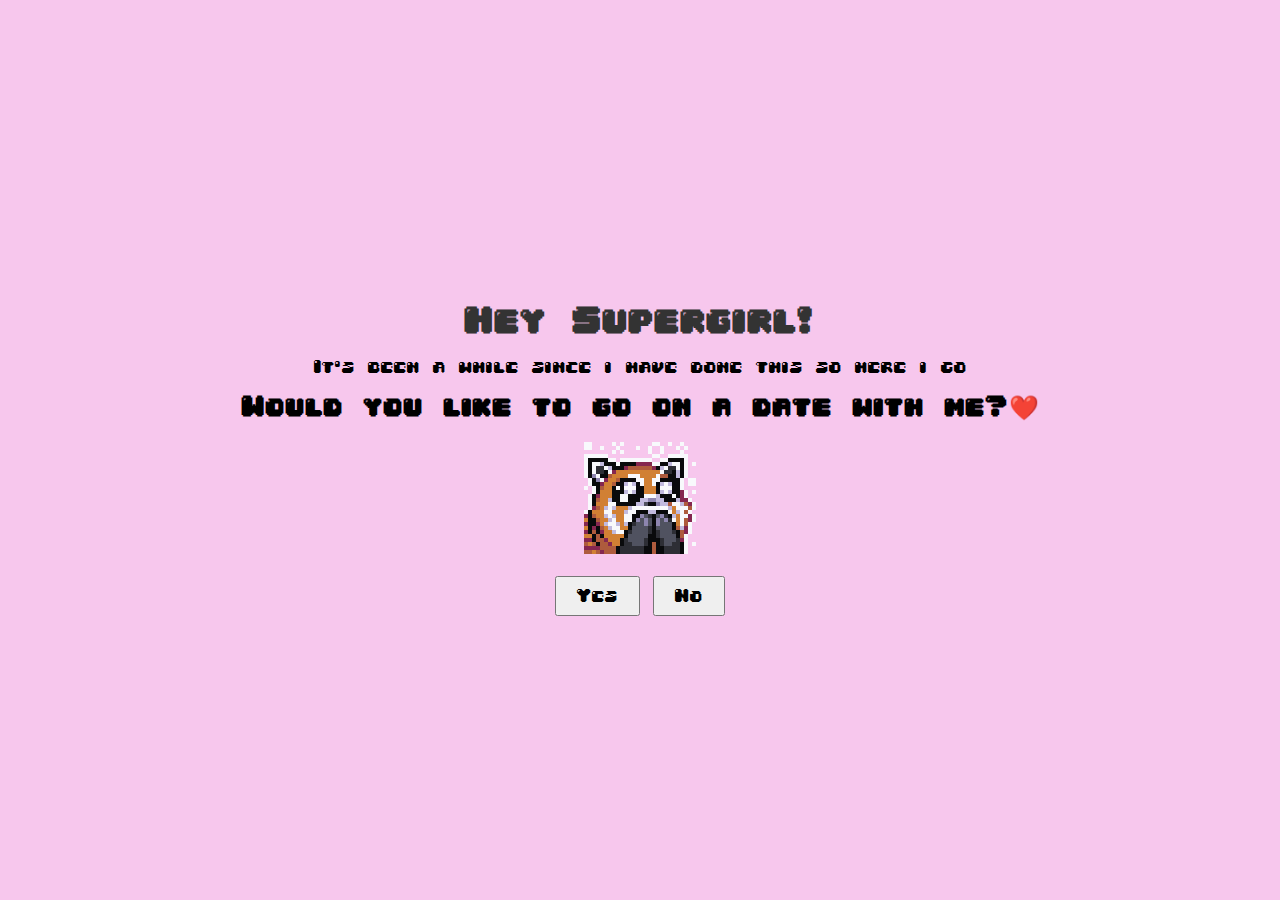
<file: index.html>
<!DOCTYPE html>
<html lang="en">
<head>
    <meta charset="UTF-8">
    <meta name="viewport" content="width=device-width, initial-scale=1.0">
    <title>Date Invitation</title>
    <link rel="stylesheet" href="styles.css">
</head>
<body>

    <div class="container">
        <h1>Hey Supergirl!</h1>
        <p>It's been a while since i have done this so here i go</p>
        <h2>Would you like to go on a date with me?❤️</h2>
        
        <p><img src ="teary eyes.gif" alt="please"></p>
        <div class="buttons">
            <button id="yesButton" onclick="allowClick()">Yes</button>
            <button id="noButton" onmouseover="moveNoButton()" onclick="preventClick()">No</button>
        </div>
    </div>
    <audio id="backgroundAudio">
        <source src="mario.mp3" type="audio/mp3">
        Your browser does not support the audio element.
    </audio>
  
    <script src="script.js"></script>
</body>
</html>
</file>
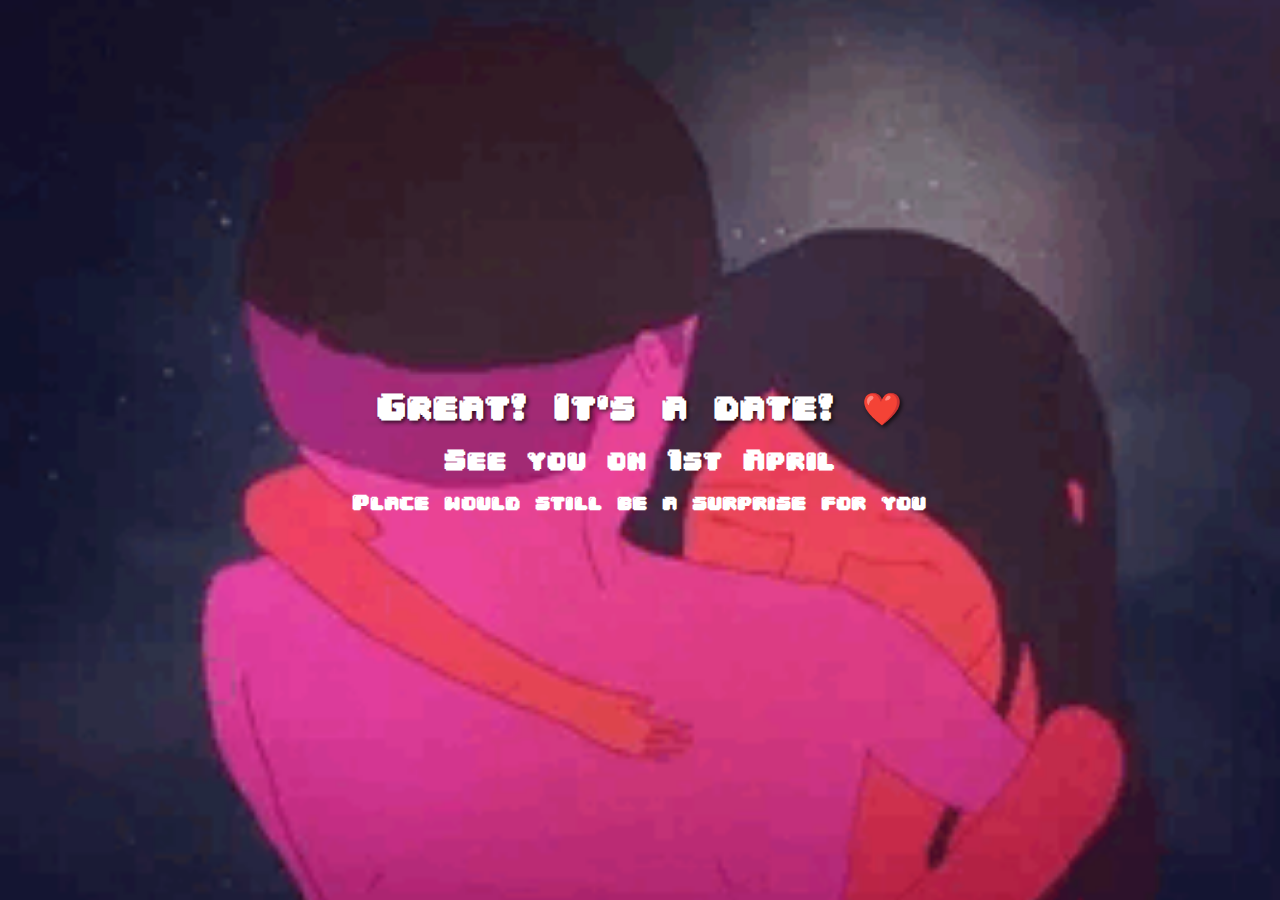
<file: date_page.html>
<!DOCTYPE html>
<html lang="en">

<head>
    <meta charset="UTF-8">
    <meta name="viewport" content="width=device-width, initial-scale=1.0">
    <title>Date Confirmed!</title>
    <link rel="stylesheet" href="styles_date_page.css">
    <style>
        .loading-screen {
            position: fixed;
            top: 0;
            left: 0;
            width: 100vw;
            height: 100vh;
            background-color: #fff;
            display: flex;
            align-items: center;
            justify-content: center;
            opacity: 1;
            transition: opacity 0.5s ease-out;
            z-index: 9999;
        }

        #countdown {
            font-family: 'CustomFont', Arial, sans-serif;
            font-size: 30px;
            margin-top: 20px;
            display: flex;
            justify-content: center;
        }

        .rotate-number {
            display: inline-block;
            perspective: 1000px;
        }

        .rotate-number div {
            width: 1em;
            height: 1em;
            line-height: 1em;
            text-align: center;
            margin: 0 5px;
            transform-style: preserve-3d;
            transform-origin: 50% 50% 10px;
            animation: rotate 1s infinite linear;
        }

        @keyframes rotate {
            from {
                transform: rotateX(0deg);
            }
            to {
                transform: rotateX(360deg);
            }
        }

        


    </style>
</head>

<body class="date-page">

    <div class="loading-screen" id="loadingScreen">
        on the way to the next page, thank you for being patience. will be there in a moment ❤️
    </div>

    <div class="container" id="audioContainer">
        <h1>Great! It's a date! ❤️</h1>
        <h2>See you on 1st April</h2>
        <h3>Place would still be a surprise for you</h3>

        

        <audio id="backgroundAudio">
            <source src="teenage dream.mp3" type="audio/mp3">
            Your browser does not support the audio element.
        </audio>

         
        <!-- Countdown -->
        <div id="countdown" class="hidden">
            <div class="rotate-number" id="days"></div>
            <div class="rotate-number" id="hours"></div>
            <div class="rotate-number" id="minutes"></div>
            <div class="rotate-number" id="seconds"></div>
        </div>
    </div>

    <script src="script.js"></script>

    <script>
        window.addEventListener('load', function() {
            var loadingScreen = document.getElementById('loadingScreen');
            loadingScreen.style.opacity = 0;
            setTimeout(function() {
                loadingScreen.style.display = 'none';
            }, 500);
        });

        // Start the countdown when the page loads
        startCountdown();
    </script>
</body>

</html>
</file>
<file: styles.css>
@font-face {
    font-family: 'CustomFont';
    src: url('04B_30__.TTF');
    font-weight: normal;
    font-style: normal;
}

body {
    display: flex;
    align-items: center;
    justify-content: center;
    height: 100vh;
    margin: 0;
    font-family: 'CustomFont', sans-serif;
    background-color: #F7C7ED;
    transition: background-color 1s ease; /* Add a transition for the background-color property */
}

.container {
    text-align: center;
}

h1 {
    color: #333;
}

.buttons {
    margin-top: 20px;
}

button {
    padding: 10px 20px;
    font-size: 16px;
    cursor: pointer;
    font-family: 'CustomFont';
}

#noButton {
    transition: transform 50ms linear; /* Adjust the duration for faster movement */
}

/* styles.css */

body.transitioning {
    transition: background-color 0.5s ease; /* Add a transition for the background-color property */
}
</file>
<file: styles_date_page.css>
@font-face {
    font-family: 'CustomFont';
    src: url('04B_30__.TTF');
    font-weight: normal;
    font-style: normal;
}

body {
    display: flex;
    align-items: center;
    justify-content: center;
    height: 100vh;
    margin: 0;
    font-family: 'CustomFont', Arial, sans-serif;
    background: url('date.gif') center/cover no-repeat;
    transition: background 0.5s ease;
}

.container {
    text-align: center;
    color: #fff;
}

h1 {
    text-shadow: 2px 2px 4px rgba(0, 0, 0, 0.7);
}

#backgroundAudio {
    display: none;
}

#countdown {
    font-family: 'CustomFont', Arial, sans-serif;
    font-size: 30px;
    margin-top: 20px;
    display: flex;
    justify-content: center;
}

.rotate-number {
    display: inline-block;
    perspective: 1000px;
}

.rotate-number div {
    width: 1em;
    height: 1em;
    line-height: 1em;
    text-align: center;
    margin: 0 5px;
    transform-style: preserve-3d;
    transform-origin: 50% 50% 10px;
    animation: rotate 1s infinite linear;
}

@keyframes rotate {
    from {
        transform: rotateX(0deg);
    }
    to {
        transform: rotateX(360deg);
    }
}
</file>
